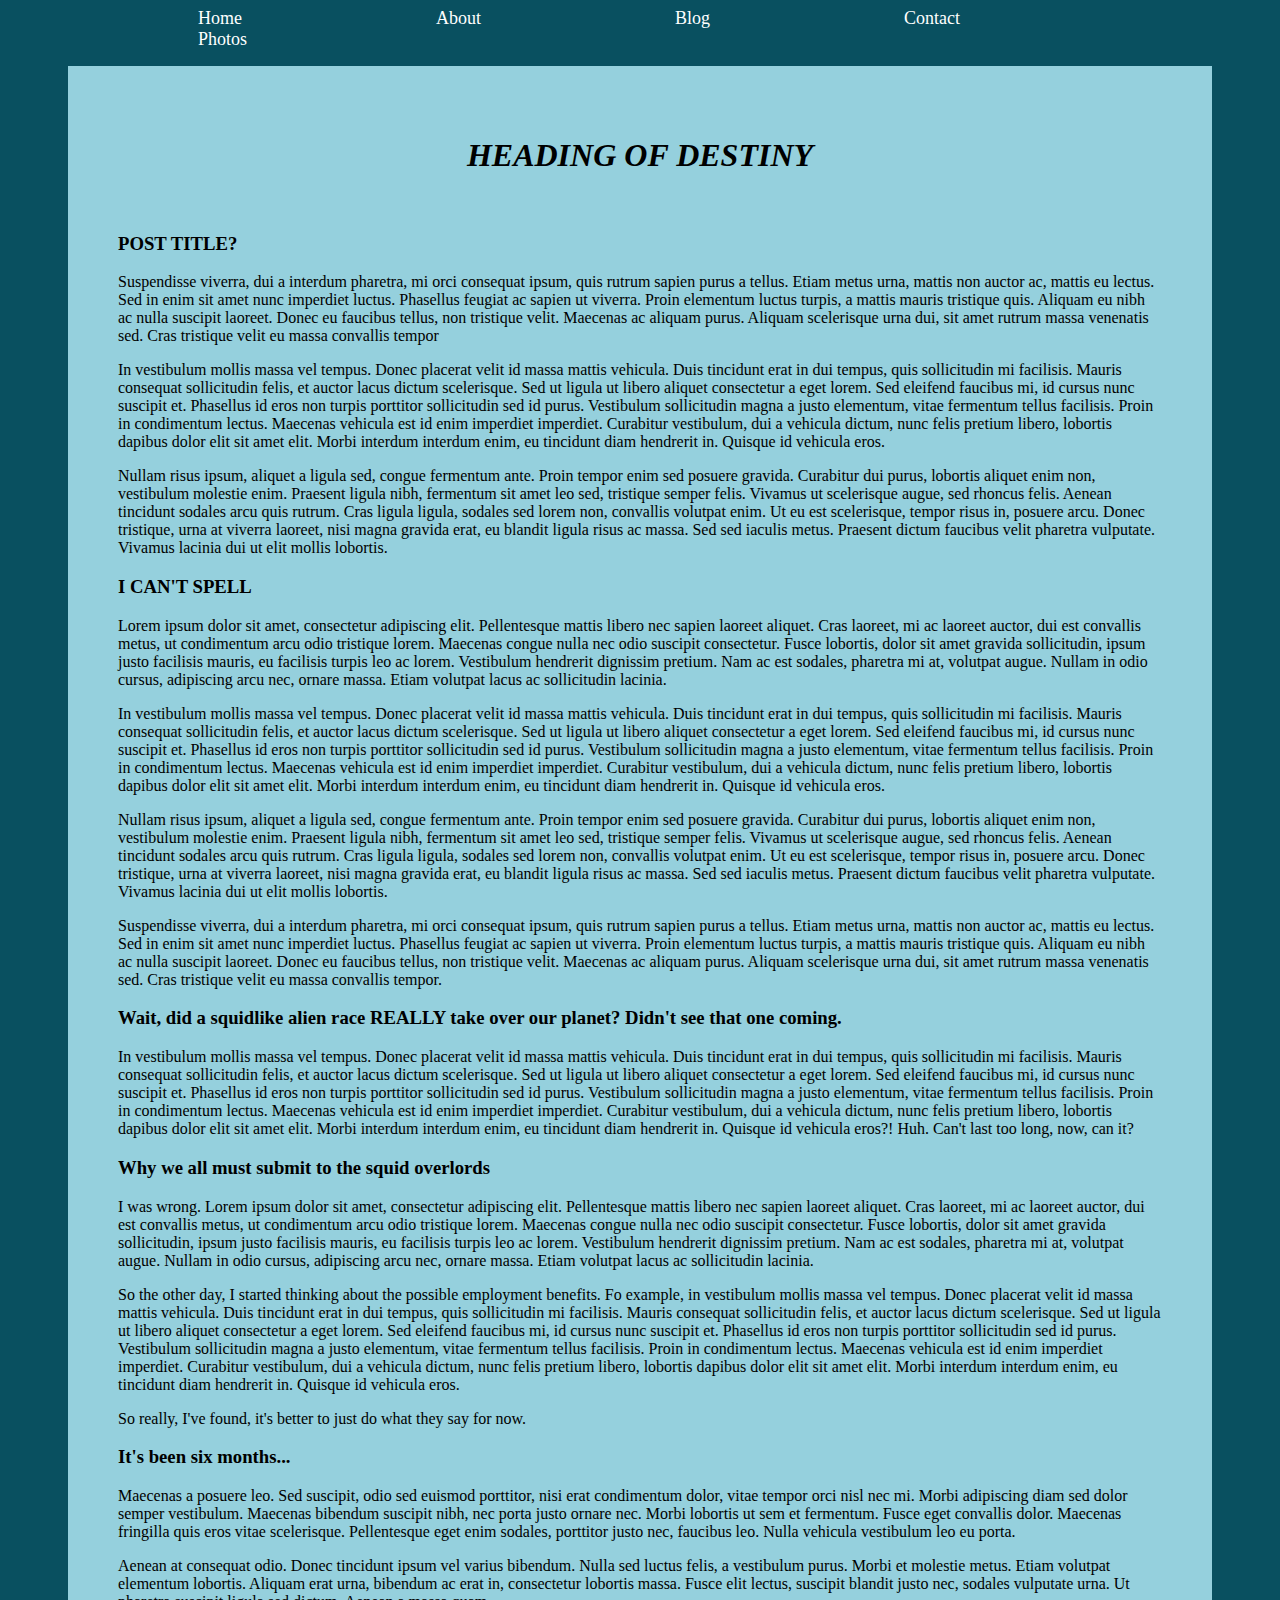
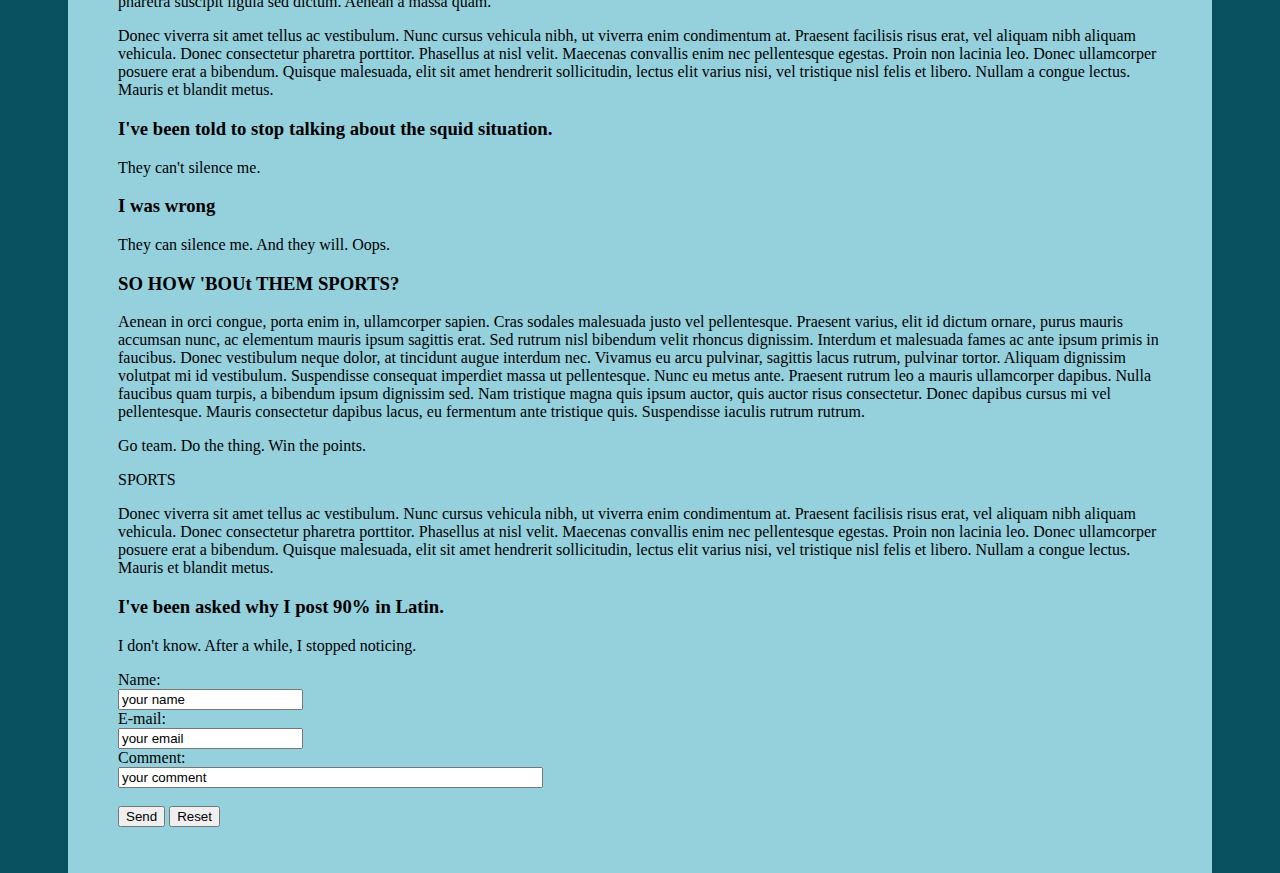
<file: blog.html>
<! DOCTYPE html>
<html>
    <head>
        <title> My Sincere Apologies|Blog</title>
        <meta name= "keywords" content="oops,uninteresting,indecisive">
        <meta name= "description" content="I don't really know">       
        <link type="text/css" rel="stylesheet" href="Style/stylesheet.css"/>
    </head>
	<body>
          <div class="nav">
              <div class="content">
                <ul>
                <li><a href="index.html">Home</a></li>
                <li><a href="about.html">About</a></li> 
                <li> <a href="blog.html">Blog</a></li>
                <li><a href="contact.html">Contact</a></li>    
                <li> <a href="photos.html"> Photos</a></li>    
                </ul>
              </div>
          </div>
        <div class="container">
            <div id="content">
                <h1 style="text-align:center; text-size: 58px"> <i>HEADING OF DESTINY</i></h1> <br>
                <h3>POST TITLE?</h3>
                <p>Suspendisse viverra, dui a interdum pharetra, mi orci consequat ipsum, quis rutrum sapien purus a tellus. Etiam metus urna, mattis non auctor ac, mattis eu lectus. Sed in enim sit amet nunc imperdiet luctus. Phasellus feugiat ac sapien ut viverra. Proin elementum luctus turpis, a mattis mauris tristique quis. Aliquam eu nibh ac nulla suscipit laoreet. Donec eu faucibus tellus, non tristique velit. Maecenas ac aliquam purus. Aliquam scelerisque urna dui, sit amet rutrum massa venenatis sed. Cras tristique velit eu massa convallis tempor</p>
                <p>In vestibulum mollis massa vel tempus. Donec placerat velit id massa mattis vehicula. Duis tincidunt erat in dui tempus, quis sollicitudin mi facilisis. Mauris consequat sollicitudin felis, et auctor lacus dictum scelerisque. Sed ut ligula ut libero aliquet consectetur a eget lorem. Sed eleifend faucibus mi, id cursus nunc suscipit et. Phasellus id eros non turpis porttitor sollicitudin sed id purus. Vestibulum sollicitudin magna a justo elementum, vitae fermentum tellus facilisis. Proin in condimentum lectus. Maecenas vehicula est id enim imperdiet imperdiet. Curabitur vestibulum, dui a vehicula dictum, nunc felis pretium libero, lobortis dapibus dolor elit sit amet elit. Morbi interdum interdum enim, eu tincidunt diam hendrerit in. Quisque id vehicula eros.</p>
                <p>Nullam risus ipsum, aliquet a ligula sed, congue fermentum ante. Proin tempor enim sed posuere gravida. Curabitur dui purus, lobortis aliquet enim non, vestibulum molestie enim. Praesent ligula nibh, fermentum sit amet leo sed, tristique semper felis. Vivamus ut scelerisque augue, sed rhoncus felis. Aenean tincidunt sodales arcu quis rutrum. Cras ligula ligula, sodales sed lorem non, convallis volutpat enim. Ut eu est scelerisque, tempor risus in, posuere arcu. Donec tristique, urna at viverra laoreet, nisi magna gravida erat, eu blandit ligula risus ac massa. Sed sed iaculis metus. Praesent dictum faucibus velit pharetra vulputate. Vivamus lacinia dui ut elit mollis lobortis.</p>
                <h3>I CAN'T SPELL</h3>
                <p>Lorem ipsum dolor sit amet, consectetur adipiscing elit. Pellentesque mattis libero nec sapien laoreet aliquet. Cras laoreet, mi ac laoreet auctor, dui est convallis metus, ut condimentum arcu odio tristique lorem. Maecenas congue nulla nec odio suscipit consectetur. Fusce lobortis, dolor sit amet gravida sollicitudin, ipsum justo facilisis mauris, eu facilisis turpis leo ac lorem. Vestibulum hendrerit dignissim pretium. Nam ac est sodales, pharetra mi at, volutpat augue. Nullam in odio cursus, adipiscing arcu nec, ornare massa. Etiam volutpat lacus ac sollicitudin lacinia.</p>
                <p>In vestibulum mollis massa vel tempus. Donec placerat velit id massa mattis vehicula. Duis tincidunt erat in dui tempus, quis sollicitudin mi facilisis. Mauris consequat sollicitudin felis, et auctor lacus dictum scelerisque. Sed ut ligula ut libero aliquet consectetur a eget lorem. Sed eleifend faucibus mi, id cursus nunc suscipit et. Phasellus id eros non turpis porttitor sollicitudin sed id purus. Vestibulum sollicitudin magna a justo elementum, vitae fermentum tellus facilisis. Proin in condimentum lectus. Maecenas vehicula est id enim imperdiet imperdiet. Curabitur vestibulum, dui a vehicula dictum, nunc felis pretium libero, lobortis dapibus dolor elit sit amet elit. Morbi interdum interdum enim, eu tincidunt diam hendrerit in. Quisque id vehicula eros.</p>
                <p>Nullam risus ipsum, aliquet a ligula sed, congue fermentum ante. Proin tempor enim sed posuere gravida. Curabitur dui purus, lobortis aliquet enim non, vestibulum molestie enim. Praesent ligula nibh, fermentum sit amet leo sed, tristique semper felis. Vivamus ut scelerisque augue, sed rhoncus felis. Aenean tincidunt sodales arcu quis rutrum. Cras ligula ligula, sodales sed lorem non, convallis volutpat enim. Ut eu est scelerisque, tempor risus in, posuere arcu. Donec tristique, urna at viverra laoreet, nisi magna gravida erat, eu blandit ligula risus ac massa. Sed sed iaculis metus. Praesent dictum faucibus velit pharetra vulputate. Vivamus lacinia dui ut elit mollis lobortis.</p>
                <p>Suspendisse viverra, dui a interdum pharetra, mi orci consequat ipsum, quis rutrum sapien purus a tellus. Etiam metus urna, mattis non auctor ac, mattis eu lectus. Sed in enim sit amet nunc imperdiet luctus. Phasellus feugiat ac sapien ut viverra. Proin elementum luctus turpis, a mattis mauris tristique quis. Aliquam eu nibh ac nulla suscipit laoreet. Donec eu faucibus tellus, non tristique velit. Maecenas ac aliquam purus. Aliquam scelerisque urna dui, sit amet rutrum massa venenatis sed. Cras tristique velit eu massa convallis tempor.</p>
                <h3>Wait, did a squidlike alien race REALLY take over our planet? Didn't see that one coming.</h3>
                <p>In vestibulum mollis massa vel tempus. Donec placerat velit id massa mattis vehicula. Duis tincidunt erat in dui tempus, quis sollicitudin mi facilisis. Mauris consequat sollicitudin felis, et auctor lacus dictum scelerisque. Sed ut ligula ut libero aliquet consectetur a eget lorem. Sed eleifend faucibus mi, id cursus nunc suscipit et. Phasellus id eros non turpis porttitor sollicitudin sed id purus. Vestibulum sollicitudin magna a justo elementum, vitae fermentum tellus facilisis. Proin in condimentum lectus. Maecenas vehicula est id enim imperdiet imperdiet. Curabitur vestibulum, dui a vehicula dictum, nunc felis pretium libero, lobortis dapibus dolor elit sit amet elit. Morbi interdum interdum enim, eu tincidunt diam hendrerit in. Quisque id vehicula eros?! Huh. Can't last too long, now, can it?</p>
                <h3>Why we all must submit to the squid overlords</h3>
                <p>I was wrong. Lorem ipsum dolor sit amet, consectetur adipiscing elit. Pellentesque mattis libero nec sapien laoreet aliquet. Cras laoreet, mi ac laoreet auctor, dui est convallis metus, ut condimentum arcu odio tristique lorem. Maecenas congue nulla nec odio suscipit consectetur. Fusce lobortis, dolor sit amet gravida sollicitudin, ipsum justo facilisis mauris, eu facilisis turpis leo ac lorem. Vestibulum hendrerit dignissim pretium. Nam ac est sodales, pharetra mi at, volutpat augue. Nullam in odio cursus, adipiscing arcu nec, ornare massa. Etiam volutpat lacus ac sollicitudin lacinia.</p>
                <p>So the other day, I started thinking about the possible employment benefits. Fo example, in vestibulum mollis massa vel tempus. Donec placerat velit id massa mattis vehicula. Duis tincidunt erat in dui tempus, quis sollicitudin mi facilisis. Mauris consequat sollicitudin felis, et auctor lacus dictum scelerisque. Sed ut ligula ut libero aliquet consectetur a eget lorem. Sed eleifend faucibus mi, id cursus nunc suscipit et. Phasellus id eros non turpis porttitor sollicitudin sed id purus. Vestibulum sollicitudin magna a justo elementum, vitae fermentum tellus facilisis. Proin in condimentum lectus. Maecenas vehicula est id enim imperdiet imperdiet. Curabitur vestibulum, dui a vehicula dictum, nunc felis pretium libero, lobortis dapibus dolor elit sit amet elit. Morbi interdum interdum enim, eu tincidunt diam hendrerit in. Quisque id vehicula eros.</p>
                <p>So really, I've found, it's better to just do what they say for now.</p>
                <h3>It's been six months...</h3>
                <p>Maecenas a posuere leo. Sed suscipit, odio sed euismod porttitor, nisi erat condimentum dolor, vitae tempor orci nisl nec mi. Morbi adipiscing diam sed dolor semper vestibulum. Maecenas bibendum suscipit nibh, nec porta justo ornare nec. Morbi lobortis ut sem et fermentum. Fusce eget convallis dolor. Maecenas fringilla quis eros vitae scelerisque. Pellentesque eget enim sodales, porttitor justo nec, faucibus leo. Nulla vehicula vestibulum leo eu porta.</p>
                <p>Aenean at consequat odio. Donec tincidunt ipsum vel varius bibendum. Nulla sed luctus felis, a vestibulum purus. Morbi et molestie metus. Etiam volutpat elementum lobortis. Aliquam erat urna, bibendum ac erat in, consectetur lobortis massa. Fusce elit lectus, suscipit blandit justo nec, sodales vulputate urna. Ut pharetra suscipit ligula sed dictum. Aenean a massa quam.</p>
                <p>Donec viverra sit amet tellus ac vestibulum. Nunc cursus vehicula nibh, ut viverra enim condimentum at. Praesent facilisis risus erat, vel aliquam nibh aliquam vehicula. Donec consectetur pharetra porttitor. Phasellus at nisl velit. Maecenas convallis enim nec pellentesque egestas. Proin non lacinia leo. Donec ullamcorper posuere erat a bibendum. Quisque malesuada, elit sit amet hendrerit sollicitudin, lectus elit varius nisi, vel tristique nisl felis et libero. Nullam a congue lectus. Mauris et blandit metus.</p>
                <h3>I've been told to stop talking about the squid situation.</h3>
                <p> They can't silence me.</p>
                <h3> I was wrong</h3>
                <p>They can silence me. And they will. Oops.</p>
                <h3> SO HOW 'BOUt THEM SPORTS?</h3>
                <p>Aenean in orci congue, porta enim in, ullamcorper sapien. Cras sodales malesuada justo vel pellentesque. Praesent varius, elit id dictum ornare, purus mauris accumsan nunc, ac elementum mauris ipsum sagittis erat. Sed rutrum nisl bibendum velit rhoncus dignissim. Interdum et malesuada fames ac ante ipsum primis in faucibus. Donec vestibulum neque dolor, at tincidunt augue interdum nec. Vivamus eu arcu pulvinar, sagittis lacus rutrum, pulvinar tortor. Aliquam dignissim volutpat mi id vestibulum. Suspendisse consequat imperdiet massa ut pellentesque. Nunc eu metus ante. Praesent rutrum leo a mauris ullamcorper dapibus. Nulla faucibus quam turpis, a bibendum ipsum dignissim sed. Nam tristique magna quis ipsum auctor, quis auctor risus consectetur. Donec dapibus cursus mi vel pellentesque. Mauris consectetur dapibus lacus, eu fermentum ante tristique quis. Suspendisse iaculis rutrum rutrum.</p>
                <p> Go team. Do the thing. Win the points.</p>
                <p>SPORTS</p>
                <p>Donec viverra sit amet tellus ac vestibulum. Nunc cursus vehicula nibh, ut viverra enim condimentum at. Praesent facilisis risus erat, vel aliquam nibh aliquam vehicula. Donec consectetur pharetra porttitor. Phasellus at nisl velit. Maecenas convallis enim nec pellentesque egestas. Proin non lacinia leo. Donec ullamcorper posuere erat a bibendum. Quisque malesuada, elit sit amet hendrerit sollicitudin, lectus elit varius nisi, vel tristique nisl felis et libero. Nullam a congue lectus. Mauris et blandit metus.</p>
                <h3>I've been asked why I post 90% in Latin.</h3>
                <p>I don't know. After a while, I stopped noticing.</p>
                <form action="MAILTO:someone@example.com" method="post" enctype="text/plain">
                    Name:<br>
                    <input type="text" name="name" value="your name"><br>
                    E-mail:<br>
                    <input type="text" name="mail" value="your email"><br>
                    Comment:<br>
                    <input type="text" name="comment" value="your comment" size="50"><br><br>
                    <input type="submit" value="Send">
                    <input type="reset" value="Reset">
                </form>
            </div>
        </div>
	</body>
</html>
</file>
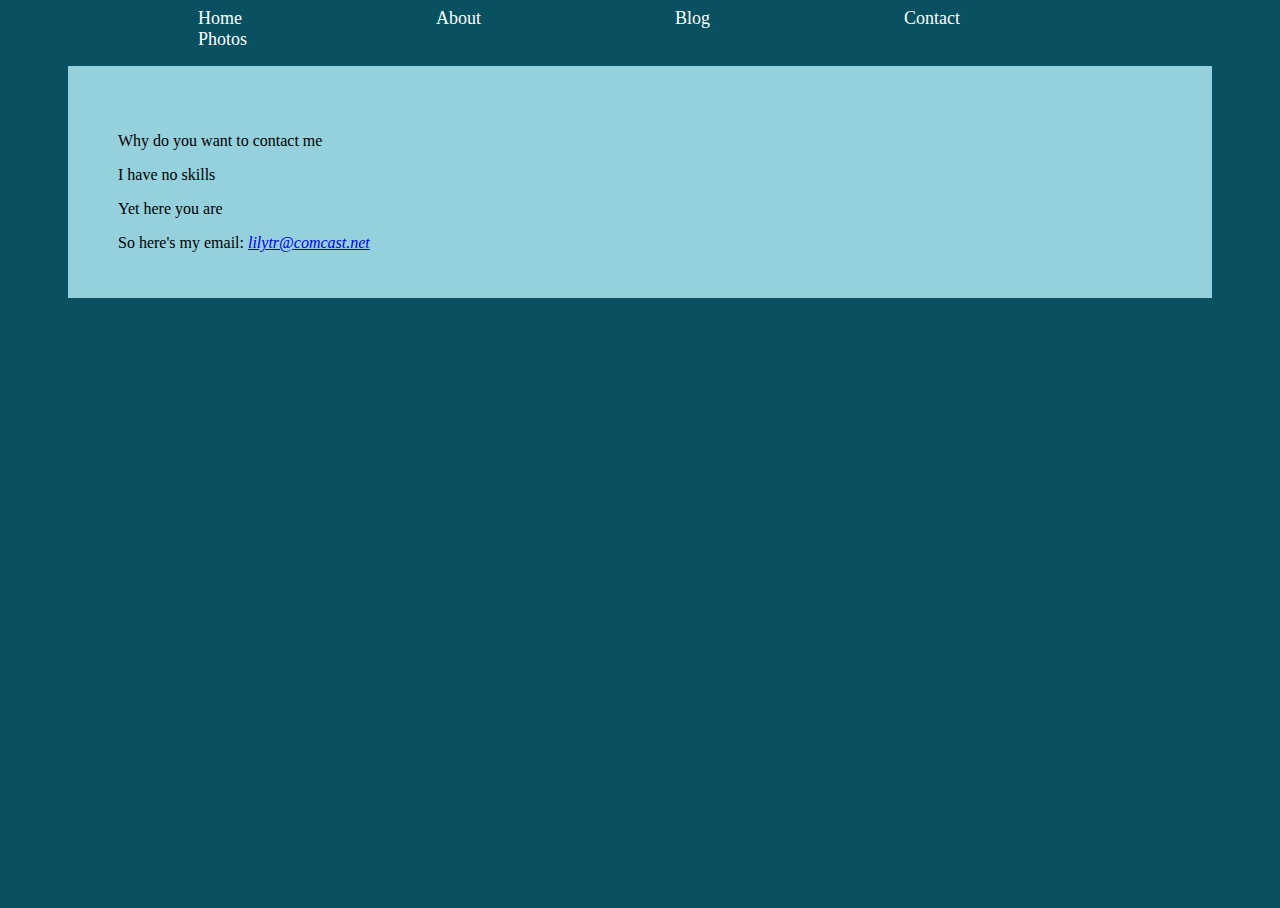
<file: contact.html>
<! DOCTYPE html>
<html>
    <head>
        <title> My Sincere Apologies|Home</title>
        <meta name= "keywords" content="oops,uninteresting,indecisive">
        <meta name= "description" content="I don't really know">       
        <link type="text/css" rel="stylesheet" href="Style/stylesheet.css"/>
    </head>
	<body>
          <div class="nav">
              <div class="content">
                <ul>
                <li><a href="index.html">Home</a></li>
                <li><a href="about.html">About</a></li>
                <li> <a href="blog.html"> Blog</a></li> 
                <li><a href="contact.html"> Contact</a></li>
                <li> <a href="photos.html"> Photos</a></li>    
                </ul>
              </div>
          </div>
        <div class="container">
            <div id="content">
              <p>Why do you want to contact me</p>
                <p>I have no skills</p>
                <p>Yet here you are</p>
                <p>So here's my email: <a href="lilytr@comcast.net?Subject=Hello%20again" target="_top"><em>lilytr@comcast.net</em></a></p>
            </div>
        </div>
	</body>
</html>
</file>
<file: Style/stylesheet.css>
html, body {
    height: 100%;
    background-color:#095060;
    padding-left: 30px;
    padding-right: 30px;
}

.container {
    background-color:#95d0dd;
    padding: 10px;
    padding-left: 50px;
    padding-right: 50px;
    padding-bottom: 30px;
    padding-top: 50px
}
.gallery {
    margin-left: 70px;
    margin-right: 20px; 
    margin-bottom: 150px;
    border: 14px ridge #095060;
    border-radius: 15px;
}
.nav .container {
    text-align: center;
    background-color: #141466;
    padding:30px;
}

.nav li {
    text-align: center;
    display: inline-block;
    margin-left: 90px;
    margin-right: 100px;
}

.nav a {
    text-decoration: none;
    text-transform: capitalize;
    color: white;
    font-size: 18px;
}

a:hover {
    color:#0bdfdf;
    font-weight: bold;
}    

.container .content {
    margin-left: 10%;
    margin-right: 10%;
    background-color: #b8d8e3;
    padding: 5%;
    height: 100%;
}

.container .content h1 {
    font-size: 58px;
}

.container .content p {
    font-size: 16px;
}
#center{
    margin-left: 250;
}
#left{
    margin-left: 285;
</file>
